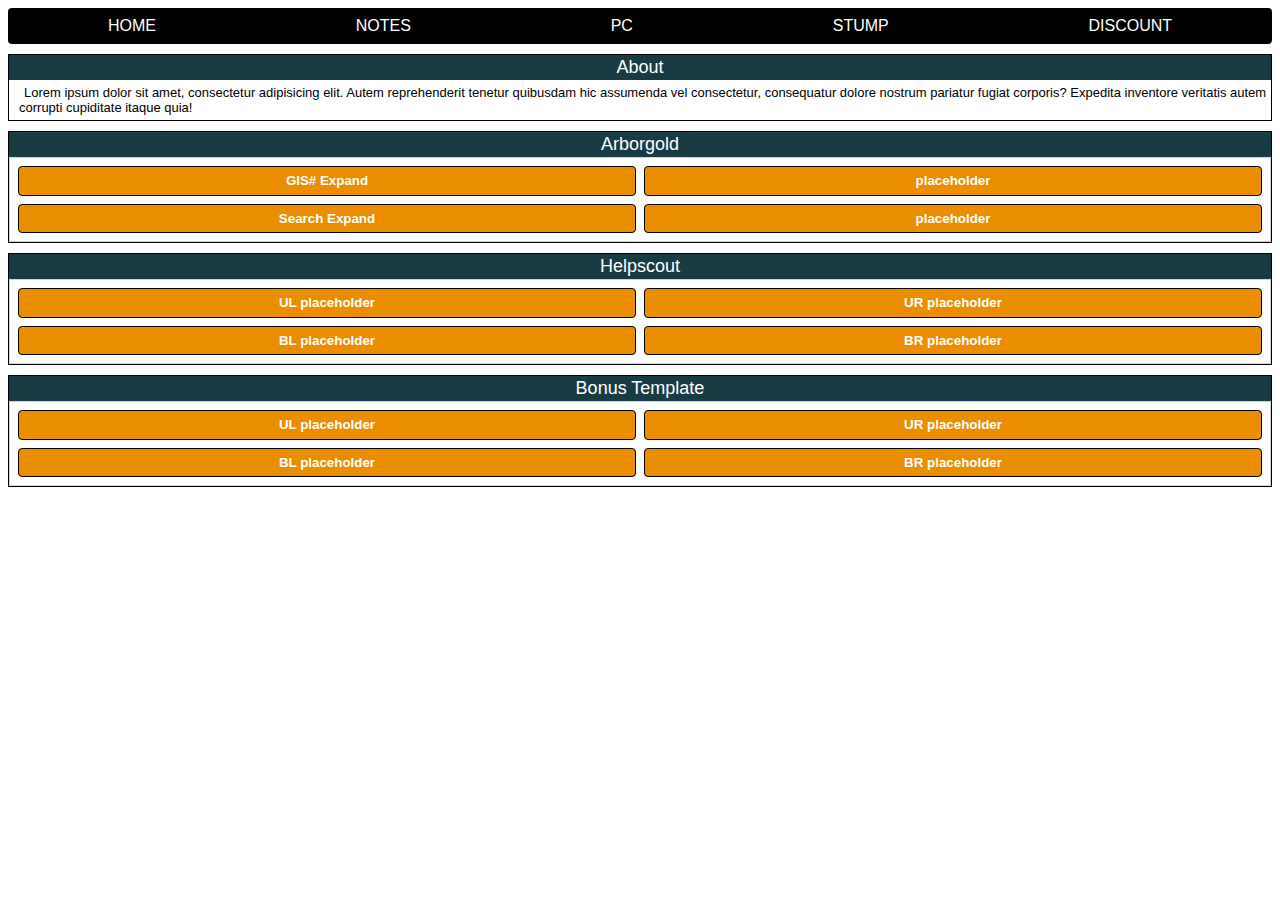
<file: pages/index.html>
<!DOCTYPE html>
<html>
<head>
    <!--Required Meta Tags-->
        <meta
            charset="UTF-8"
            name="viewport" 
            http-equiv=""
            content="width=device-width, initial-scale=1.0">
    <link rel="stylesheet" href="../css/sidePanel.css">
    <title>AG Helper</title>
    <script src="../scripts/headerManager.js"></script>
</head>
<body class="demo">
    <main class="home-wrapper">
        <special-header></special-header>
        
        <div class="box-wrapper" id="box1">
            <div class="section-header-wrapper">                
                <div class="section-header" id="span-box1">About</div>
            </div>
            <div id="about-text">Lorem ipsum dolor sit amet, consectetur adipisicing elit.
            Autem reprehenderit tenetur quibusdam hic assumenda vel consectetur,
            consequatur dolore nostrum pariatur fugiat corporis? Expedita inventore 
            veritatis autem corrupti cupiditate itaque quia!
            </div>
        </div>
        <div class="box-wrapper" id="box2">
            <div class="section-header-wrapper">                
                <div class="section-header" id="span-box2">Arborgold</div>            
            </div>
            <div class="home-button-wrapper">
                <button class="home-button" id="ag_gis__expander">GIS# Expand</button>
                <button class="home-button">placeholder</button>
                <button class="home-button" id="ag_search__expander">Search Expand</button>
                <button class="home-button">placeholder</button>
            </div>
        </div>
        <div class="box-wrapper" id="box3">
            <div class="section-header-wrapper">                
                <div class="section-header" id="span-box3">Helpscout</div>
            </div>
            <div class="home-button-wrapper">
                <button class="home-button">UL placeholder</button>
                <button class="home-button">UR placeholder</button>
                <button class="home-button">BL placeholder</button>
                <button class="home-button">BR placeholder</button>                
            </div>
        </div>
        <div class="box-wrapper" id="box4">
            <div class="section-header-wrapper">                
                <div class="section-header" id="span-box4">Bonus Template</div>
            </div>
            <div class="home-button-wrapper">
                <button class="home-button">UL placeholder</button>
                <button class="home-button">UR placeholder</button>
                <button class="home-button">BL placeholder</button>
                <button class="home-button">BR placeholder</button>
            </div>
        </div>
      
        <!-- <script src="../scripts/helpscout.js" type="text/javascript" ></script> -->
        <script src="../scripts/sidepanel.js"></script>
        <script src="../scripts/background.js"></script>
        <script src="../scripts/content.js"></script>

    </main>
</body>
</html>
</file>
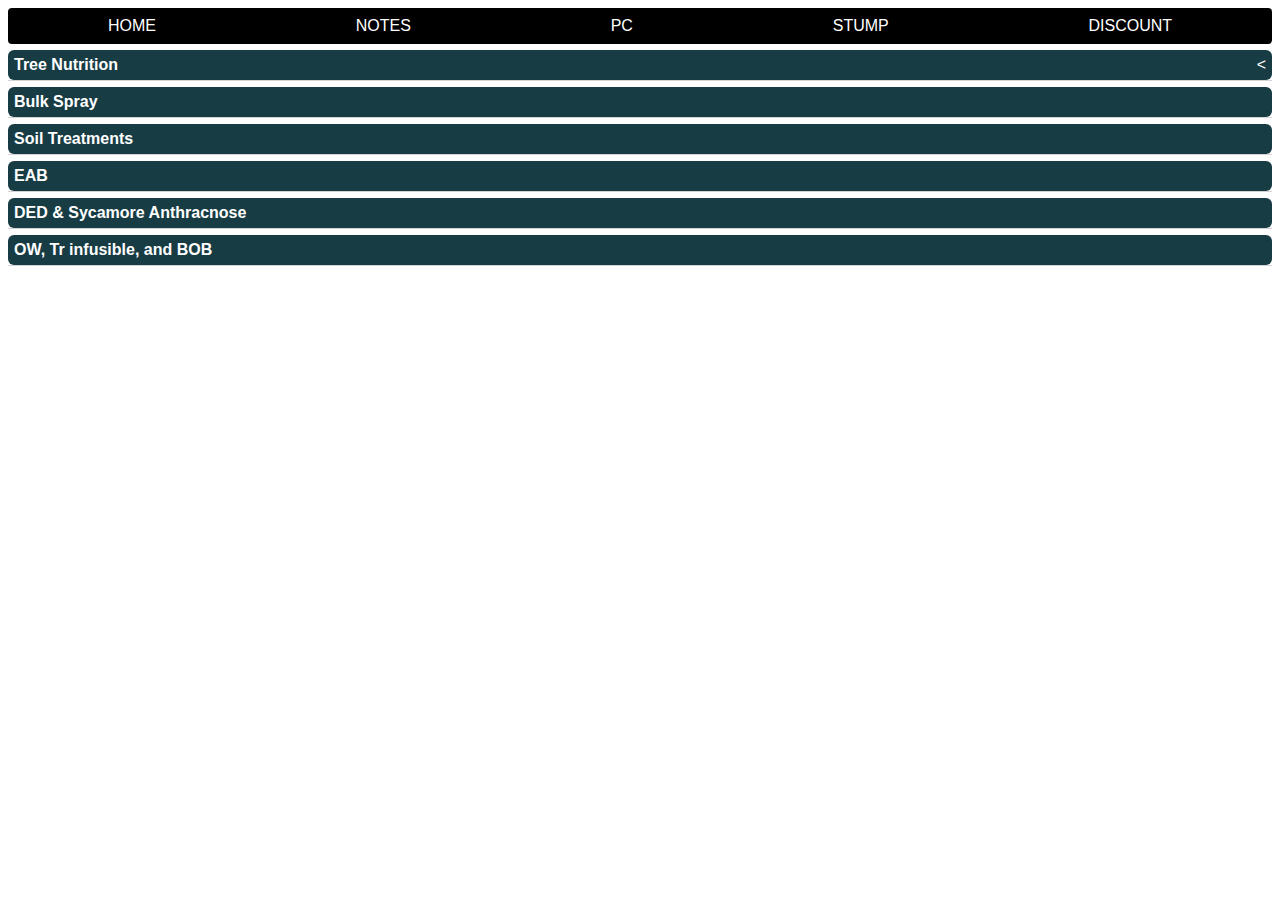
<file: pages/discount-table.html>
<html>

<head>
    <!--Required Meta Tags-->
    <meta charset="UTF-8">
    <meta name="viewport" content="width=device-width, initial-scale=1.0">
    <link rel="stylesheet" href="../css/sidePanel.css">
    <title>Discounts</title>
    <script src="../scripts/headerManager.js"></script>
</head>
    <body class="disc" id="disc">
        <special-header></special-header>
        <main>

            <!-- Tree Nutrition -->
            <div class="expandable">
                <div class="expandable__title-bar">
                    <span class="expandable__title">Tree Nutrition</span>
                    <span class="icon"><</span>
                </div>
                <div class="expandable__content-wrapper">
                    <div class="expandable__content">
                        <table>
                            <thead>
                                <tr>
                                    <th class="item">Area Range</th>
                                    <th style="text-align:left"></th>
                                    <th>Discount</th>
                                </tr>
                            </thead>
                            <tbody>
                                <tr>
                                    <td class="low">0ft<sup>2</sup></td>
                                    <td class="high">2,499ft<sup>2</sup></td>
                                    <td class="percent">0%</td>
                                </tr>
                                <tr>
                                    <td class="low">2,500ft<sup>2</sup></td>
                                    <td class="high">4,999ft<sup>2</sup></td>
                                    <td class="percent">15%</td>
                                </tr>
                                <tr>
                                    <td class="low">5,000ft<sup>2</sup></td>
                                    <td class="high">7,499ft<sup>2</sup></td>
                                    <td class="percent">20%</td>
                                </tr>
                                <tr>
                                    <td class="low">7,500ft<sup>2</sup></td>
                                    <td class="high">9,999ft<sup>2</sup></td>
                                    <td class="percent">25%</td>
                                </tr>
                                <tr>
                                    <td class="low">10,000ft<sup>2</sup></td>
                                    <td class="high">12,499ft<sup>2</sup></td>
                                    <td class="percent">30%</td>
                                </tr>
                                <tr>
                                    <td class="low">12,500ft<sup>2</sup></td>
                                    <td class="high">18,749ft<sup>2</sup></td>
                                    <td class="percent">35%</td>
                                </tr>
                                <tr>
                                    <td class="low">18,750ft<sup>2</sup> +</td>
                                    <td class="high"></td>
                                    <td class="percent">40%</td>
                                </tr>
                            </tbody>
                        </table>
                        <div class="subtitle">
                            <span>Site Minimums</span>
                        </div>                        
                        <table>
                            <thead>
                                <tr>
                                    <th class="percent">Mnt, Chlor</th>
                                    <th class="percent">$256.00</th>
                                </tr>
                            </thead>
                            <tbody>
                                <tr>
                                    <td class="percent">Chlor N, PrG,</td>
                                    <td class="percent">$313.00</td>
                                </tr>
                                <tr>
                                    <td class="percent">FeS, FeSMn</td>
                                    <td class="percent">$313.00</td>
                                </tr>
                                <tr>
                                    <td class="percent">Custom Mix</td>
                                    <td class="percent">$481.00</td>
                                </tr>
                            </tbody>
                        </table>
                    </div>
                </div>
            </div>

            <!-- Bulk Spray -->
            <div class="expandable">
                <div class="expandable__title-bar">
                    <span class="expandable__title">Bulk Spray</span>
                    <i class="bi bi-chevron-expand"></i>
                </div>
                <div class="expandable__content-wrapper">
                    <div class="expandable__content">
                        <table>
                            <thead>
                                <tr>
                                    <th>Pricing Code</th>
                                    <th>Site Min</th>
                                    <th>Low</th>
                                    <th>Med</th>
                                    <th>High</th>
                                </tr>
                            </thead>
                            <tbody>
                                <tr>
                                    <td>1 &amp; 2</td>
                                    <td>$180.00</td>
                                    <td>$16.00</td>
                                    <td>$20.00</td>
                                    <td>$22.00</td>
                                </tr>
                                <tr>
                                    <td>3</td>
                                    <td>$260.00</td>
                                    <td>$26.00</td>
                                    <td>$34.00</td>
                                    <td>$34.00</td>
                                </tr>
                                <tr>
                                    <td>4</td>
                                    <td>$300.00</td>
                                    <td>$30.00</td>
                                    <td>$39.00</td>
                                    <td>$39.00</td>
                                </tr>
                            </tbody>
                        </table>
                        <div class="table-notes">
                            <p><strong>Note: Default is Medium if not specified by the Arborist</strong></p>
                        </div>
                        
                    </div>
                </div>
            </div>

            <!-- Soil Treatments -->
            <div class="expandable">
                <div class="expandable__title-bar">
                    <span class="expandable__title">Soil Treatments</span>
                </div>
                <div class="expandable__content-wrapper">
                    <div class="expandable__content">
                        <table>
                            <thead>
                                <tr>
                                    <th class="item">DBH</th>
                                    <th style="text-align:left"></th>
                                    <th>Cambi</th>
                                    <th>Trnstct</th>
                                    <th>I/<strong style="color:red">X</strong>/L</th>
                                    <th>Xy(EAB)</th>
                                </tr>
                            </thead>
                            <tbody>
                                <tr>
                                    <td class="low">0.0</td>
                                    <td class="high">- 49.5</td>
                                    <td class="percent">0.0%</td>
                                    <td class="percent">0.0%</td>
                                    <td class="percent">0.0%</td>
                                    <td class="percent">0.0%</td>
                                </tr>
                                <tr>
                                    <td class="low">50.0</td>
                                    <td class="high">- 74.5</td>
                                    <td class="percent">5.0%</td>
                                    <td class="percent">10.0%</td>
                                    <td class="percent">10.0%</td>
                                    <td class="percent">10.0%</td>
                                </tr>
                                <tr>
                                    <td class="low">75.0</td>
                                    <td class="high">- 99.5</td>
                                    <td class="percent">10.0%</td>
                                    <td class="percent">15.0%</td>
                                    <td class="percent">17.0%</td>
                                    <td class="percent">17.0%</td>
                                </tr>
                                <tr>
                                    <td class="low">100.0</td>
                                    <td class="high">- 199.5</td>
                                    <td class="percent">20.0%</td>
                                    <td class="percent">17.5%</td>
                                    <td class="percent">20.0%</td>
                                    <td class="percent">20.0%</td>
                                </tr>
                                <tr>
                                    <td class="low">200.0</td>
                                    <td class="high">- 349.5</td>
                                    <td class="percent">25.0%</td>
                                    <td class="percent">22.5%</td>
                                    <td class="percent">25.0%</td>
                                    <td class="percent">25.0%</td>
                                </tr>
                                <tr>
                                    <td class="low">350.0</td>
                                    <td class="high">- 499.5</td>
                                    <td class="percent">30.0%</td>
                                    <td class="percent">22.5%</td>
                                    <td class="percent">25.0%</td>
                                    <td class="percent">25.0%</td>
                                </tr>
                                <tr>
                                    <td class="low">500.0</td>
                                    <td class="high">- 999.5</td>
                                    <td class="percent">30.0%</td>
                                    <td class="percent">22.5%</td>
                                    <td class="percent">40.0%</td>
                                    <td class="percent" style="color:rgb(18, 18, 255)"><strong>$3.95</strong></td>
                                </tr>
                                <tr>
                                    <td class="low">1000.0</td>
                                    <td class="high"></td>
                                    <td class="percent">30.0%</td>
                                    <td class="percent">22.5%</td>
                                    <td class="percent">50.0%</td>
                                    <td class="percent" style="color:rgb(18, 18, 255)"><strong>$3.70</strong></td>
                                </tr>
                                <tr>
                                    <th class="low">Min</th>
                                    <td class="high"></td>
                                    <td class="percent">$175.00</td>
                                    <td class="percent">$130.00</td>
                                    <td class="percent">$130.00</td>
                                    <td class="percent">$100.00</td>
                                </tr>
                            </tbody>
                        </table>
                        <div class="table-notes">
                            <p><strong style="color:red">Non-EAB Xytect</strong></p>
                            <p><strong style="color:rgb(18, 18, 255)">Price per DBH</strong></p>
                            <p><strong style="color:black">3ft POM 1</strong></p>
                        </div>
                        
                    </div>
                </div>
            </div>

            <!-- Eab -->
            <div class="expandable">
                <div class="expandable__title-bar">
                    <span class="expandable__title">EAB</span>
                </div>
                <div class="expandable__content-wrapper">
                    <div class="expandable__content">
                        <table>
                            <thead>
                                <tr>
                                    <th class="item">DBH</th>
                                    <th></th>
                                    <th>Variable</th>
                                    <th>5ml</th>
                                </tr>
                            </thead>
                            <tbody>
                                <tr>
                                    <td class="low">0.0''</td>
                                    <td class="high">- 99.5''</td>
                                    <td class="percent">0%</td>
                                    <td class="percent">0%</td>
                                </tr>
                                <tr>
                                    <td class="low">100.0''</td>
                                    <td class="high">- 299.5''</td>
                                    <td class="percent">4%</td>
                                    <td class="percent">1%</td>
                                </tr>
                                <tr>
                                    <td class="low">300.0''</td>
                                    <td class="high">- 499.5''</td>
                                    <td class="percent">7%</td>
                                    <td class="percent">9%</td>
                                </tr>
                                <tr>
                                    <td class="low">500.0''</td>
                                    <td class="high">- 699.5''</td>
                                    <td class="percent">11%</td>
                                    <td class="percent">14%</td>
                                </tr>
                                <tr>
                                    <td class="low">700.0''</td>
                                    <td class="high">- 999.6''</td>
                                    <td class="percent">15%</td>
                                    <td class="percent">17%</td>
                                </tr>
                                <tr>
                                    <td class="low">1000.0''</td>
                                    <td class="high">+</td>
                                    <td class="percent">17%</td>
                                    <td class="percent">20%</td>
                                </tr>
                            </tbody>
                        </table>
                    </div>
                </div>
            </div>

            <!-- DED & Sycamore Anthracnose -->
            <div class="expandable">
                <div class="expandable__title-bar">
                    <span class="expandable__title">DED & Sycamore Anthracnose</span>
                </div>
                <div class="expandable__content-wrapper">
                    <div class="expandable__content">
                        <table>
                            <thead>
                                <tr>
                                    <th class="item">DBH</th>
                                    <th style="text-align:left"></th>
                                    <th>Arbotect</th>
                                    <th>Alamo</th>
                                </tr>
                            </thead>
                            <tbody>
                                <tr>
                                    <td class="low">0.0''</td>
                                    <td class="high">- 34.5"</td>
                                    <td class="percent">0%</td>
                                    <td class="percent">0%</td>
                                </tr>
                                <tr>
                                    <td class="low">35.0''</td>
                                    <td class="high">- 69.5"</td>
                                    <td class="percent">8%</td>
                                    <td class="percent">0%</td>
                                </tr>
                                <tr>
                                    <td class="low">70.0''</td>
                                    <td class="high">- 104.5"</td>
                                    <td class="percent">10%</td>
                                    <td class="percent">0%</td>
                                </tr>
                                <tr>
                                    <td class="low">105.0''</td>
                                    <td class="high">- 139.5"</td>
                                    <td class="percent">12%</td>
                                    <td class="percent">0%</td>
                                </tr>
                                <tr>
                                    <td class="low">140.0''</td>
                                    <td class="high">- 199.5"</td>
                                    <td class="percent">16%</td>
                                    <td class="percent">0%</td>
                                </tr>
                                <tr>
                                    <td class="low">200.0''</td>
                                    <td class="high">+</td>
                                    <td class="percent">$19.30/dbh</td>
                                    <td class="percent">$15.00/dbh</td>
                                </tr>
                            </tbody>
                        </table>
                    </div>
                </div>
            </div>

            <!-- OW, TR Infusible, and BOB -->
            <div class="expandable">
                <div class="expandable__title-bar">
                    <span class="expandable__title">OW, Tr infusible, and BOB</span>
                </div>
                <div class="expandable__content-wrapper">
                    <div class="expandable__content">
                        <table>
                            <thead>
                                <tr>
                                    <th class="item">DBH</th>
                                    <th></th>
                                    <th>All</th>
                                </tr>
                            </thead>
                            <tbody>
                                <tr>
                                    <td class="low">0.0''</td>
                                    <td class="high">- 19.0''</td>
                                    <td class="percent">0%</td>
                                </tr>
                                <tr>
                                    <td class="low">20.0''</td>
                                    <td class="high">- 39.0''</td>
                                    <td class="percent">10%</td>
                                </tr>
                                <tr>
                                    <td class="low">40.0''</td>
                                    <td class="high">- 79.0''</td>
                                    <td class="percent">20%</td>
                                </tr>
                                <tr>
                                    <td class="low">80.0''</td>
                                    <td class="high">- 119.0''</td>
                                    <td class="percent">25%</td>
                                </tr>
                                <tr>
                                    <td class="low">120.0''</td>
                                    <td class="high">+</td>
                                    <td class="percent">30%</td>
                                </tr>
                                <tr>
                                    <th class="low">Site Min</th>
                                    <td></td>
                                    <td>$285</td>
                                </tr>
                            </tbody>
                        </table>
                    </div>
                </div>
            </div>

        </main>
        
    <script src="../scripts/sidepanel.js"></script>
    <script src="../scripts/background.js"></script>
    <script src="../scripts/content.js"></script>
    
    
    </body>
</html>
</file>
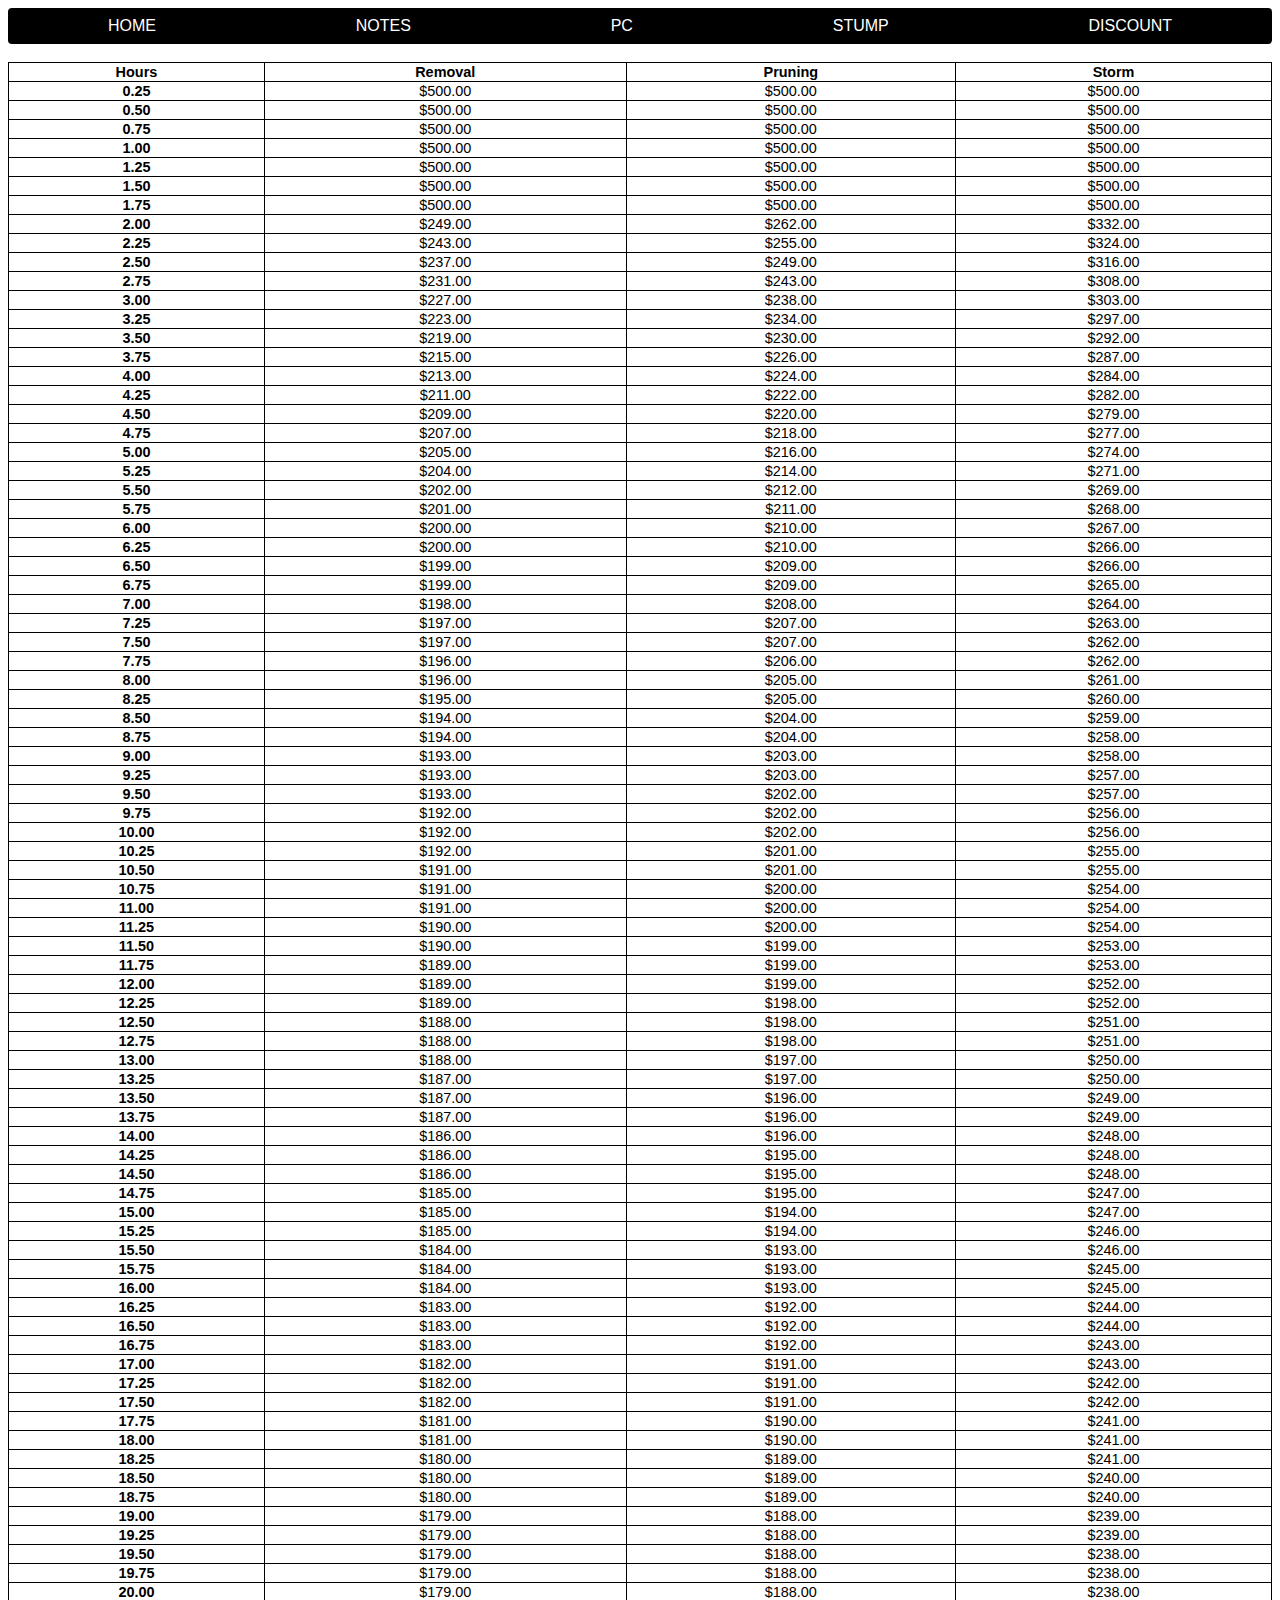
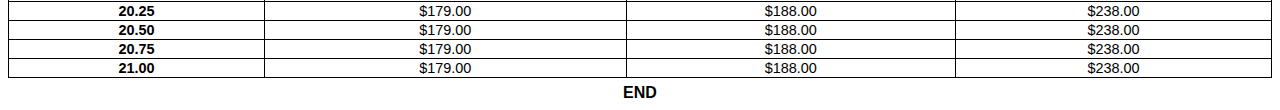
<file: pages/pc-pricing.html>
<!DOCTYPE html>
<html>
<head>
    <!--Required Meta Tags-->
    <meta charset="UTF-8">
    <meta name="viewport" content="width=device-width, initial-scale=1.0">
    <link rel="stylesheet" href="../css/sidePanel.css">
    <title>Template</title>
    <script src="../scripts/headerManager.js"></script>
</head>
<body>
    <main>
        <special-header></special-header>
        <br>
        <table class="pc-table">
            <thead>
                <tr class="pc-firstrow">
                    <th>Hours</th>
                    <th> Removal </th>
                    <th> Pruning </th>
                    <th> Storm </th>
                </tr>
            </thead>
            <tbody>
                <tr>
                    <td class="index-row">0.25</td>
                    <td>$500.00</td>
                    <td>$500.00</td>
                    <td>$500.00</td>
                </tr>
                <tr>
                    <td class="index-row">0.50</td>
                    <td>$500.00</td>
                    <td>$500.00</td>
                    <td>$500.00</td>
                </tr>
                <tr>
                    <td class="index-row">0.75</td>
                    <td>$500.00</td>
                    <td>$500.00</td>
                    <td>$500.00</td>
                </tr>
                <tr>
                    <td class="index-row">1.00</td>
                    <td>$500.00</td>
                    <td>$500.00</td>
                    <td>$500.00</td>
                </tr>
                <tr>
                    <td class="index-row">1.25</td>
                    <td>$500.00</td>
                    <td>$500.00</td>
                    <td>$500.00</td>
                </tr>
                <tr>
                    <td class="index-row">1.50</td>
                    <td>$500.00</td>
                    <td>$500.00</td>
                    <td>$500.00</td>
                </tr>
                <tr>
                    <td class="index-row">1.75</td>
                    <td>$500.00</td>
                    <td>$500.00</td>
                    <td>$500.00</td>
                </tr>
                <tr>
                    <td class="index-row">2.00</td>
                    <td>$249.00</td>
                    <td>$262.00</td>
                    <td>$332.00</td>
                </tr>
                <tr>
                    <td class="index-row">2.25</td>
                    <td>$243.00</td>
                    <td>$255.00</td>
                    <td>$324.00</td>
                </tr>
                <tr>
                    <td class="index-row">2.50</td>
                    <td>$237.00</td>
                    <td>$249.00</td>
                    <td>$316.00</td>
                </tr>
                <tr>
                    <td class="index-row">2.75</td>
                    <td>$231.00</td>
                    <td>$243.00</td>
                    <td>$308.00</td>
                </tr>
                <tr>
                    <td class="index-row">3.00</td>
                    <td>$227.00</td>
                    <td>$238.00</td>
                    <td>$303.00</td>
                </tr>
                <tr>
                    <td class="index-row">3.25</td>
                    <td>$223.00</td>
                    <td>$234.00</td>
                    <td>$297.00</td>
                </tr>
                <tr>
                    <td class="index-row">3.50</td>
                    <td>$219.00</td>
                    <td>$230.00</td>
                    <td>$292.00</td>
                </tr>
                <tr>
                    <td class="index-row">3.75</td>
                    <td>$215.00</td>
                    <td>$226.00</td>
                    <td>$287.00</td>
                </tr>
                <tr>
                    <td class="index-row">4.00</td>
                    <td>$213.00</td>
                    <td>$224.00</td>
                    <td>$284.00</td>
                </tr>
                <tr>
                    <td class="index-row">4.25</td>
                    <td>$211.00</td>
                    <td>$222.00</td>
                    <td>$282.00</td>
                </tr>
                <tr>
                    <td class="index-row">4.50</td>
                    <td>$209.00</td>
                    <td>$220.00</td>
                    <td>$279.00</td>
                </tr>
                <tr>
                    <td class="index-row">4.75</td>
                    <td>$207.00</td>
                    <td>$218.00</td>
                    <td>$277.00</td>
                </tr>
                <tr>
                    <td class="index-row">5.00</td>
                    <td>$205.00</td>
                    <td>$216.00</td>
                    <td>$274.00</td>
                </tr>
                <tr>
                    <td class="index-row">5.25</td>
                    <td>$204.00</td>
                    <td>$214.00</td>
                    <td>$271.00</td>
                </tr>
                <tr>
                    <td class="index-row">5.50</td>
                    <td>$202.00</td>
                    <td>$212.00</td>
                    <td>$269.00</td>
                </tr>
                <tr>
                    <td class="index-row">5.75</td>
                    <td>$201.00</td>
                    <td>$211.00</td>
                    <td>$268.00</td>
                </tr>
                <tr>
                    <td class="index-row">6.00</td>
                    <td>$200.00</td>
                    <td>$210.00</td>
                    <td>$267.00</td>
                </tr>
                <tr>
                    <td class="index-row">6.25</td>
                    <td>$200.00</td>
                    <td>$210.00</td>
                    <td>$266.00</td>
                </tr>
                <tr>
                    <td class="index-row">6.50</td>
                    <td>$199.00</td>
                    <td>$209.00</td>
                    <td>$266.00</td>
                </tr>
                <tr>
                    <td class="index-row">6.75</td>
                    <td>$199.00</td>
                    <td>$209.00</td>
                    <td>$265.00</td>
                </tr>
                <tr>
                    <td class="index-row">7.00</td>
                    <td>$198.00</td>
                    <td>$208.00</td>
                    <td>$264.00</td>
                </tr>
                <tr>
                    <td class="index-row">7.25</td>
                    <td>$197.00</td>
                    <td>$207.00</td>
                    <td>$263.00</td>
                </tr>
                <tr>
                    <td class="index-row">7.50</td>
                    <td>$197.00</td>
                    <td>$207.00</td>
                    <td>$262.00</td>
                </tr>
                <tr>
                    <td class="index-row">7.75</td>
                    <td>$196.00</td>
                    <td>$206.00</td>
                    <td>$262.00</td>
                </tr>
                <tr>
                    <td class="index-row">8.00</td>
                    <td>$196.00</td>
                    <td>$205.00</td>
                    <td>$261.00</td>
                </tr>
                <tr>
                    <td class="index-row">8.25</td>
                    <td>$195.00</td>
                    <td>$205.00</td>
                    <td>$260.00</td>
                </tr>
                <tr>
                    <td class="index-row">8.50</td>
                    <td>$194.00</td>
                    <td>$204.00</td>
                    <td>$259.00</td>
                </tr>
                <tr>
                    <td class="index-row">8.75</td>
                    <td>$194.00</td>
                    <td>$204.00</td>
                    <td>$258.00</td>
                </tr>
                <tr>
                    <td class="index-row">9.00</td>
                    <td>$193.00</td>
                    <td>$203.00</td>
                    <td>$258.00</td>
                </tr>
                <tr>
                    <td class="index-row">9.25</td>
                    <td>$193.00</td>
                    <td>$203.00</td>
                    <td>$257.00</td>
                </tr>
                <tr>
                    <td class="index-row">9.50</td>
                    <td>$193.00</td>
                    <td>$202.00</td>
                    <td>$257.00</td>
                </tr>
                <tr>
                    <td class="index-row">9.75</td>
                    <td>$192.00</td>
                    <td>$202.00</td>
                    <td>$256.00</td>
                </tr>
                <tr>
                    <td class="index-row">10.00</td>
                    <td>$192.00</td>
                    <td>$202.00</td>
                    <td>$256.00</td>
                </tr>
                <tr>
                    <td class="index-row">10.25</td>
                    <td>$192.00</td>
                    <td>$201.00</td>
                    <td>$255.00</td>
                </tr>
                <tr>
                    <td class="index-row">10.50</td>
                    <td>$191.00</td>
                    <td>$201.00</td>
                    <td>$255.00</td>
                </tr>
                <tr>
                    <td class="index-row">10.75</td>
                    <td>$191.00</td>
                    <td>$200.00</td>
                    <td>$254.00</td>
                </tr>
                <tr>
                    <td class="index-row">11.00</td>
                    <td>$191.00</td>
                    <td>$200.00</td>
                    <td>$254.00</td>
                </tr>
                <tr>
                    <td class="index-row">11.25</td>
                    <td>$190.00</td>
                    <td>$200.00</td>
                    <td>$254.00</td>
                </tr>
                <tr>
                    <td class="index-row">11.50</td>
                    <td>$190.00</td>
                    <td>$199.00</td>
                    <td>$253.00</td>
                </tr>
                <tr>
                    <td class="index-row">11.75</td>
                    <td>$189.00</td>
                    <td>$199.00</td>
                    <td>$253.00</td>
                </tr>
                <tr>
                    <td class="index-row">12.00</td>
                    <td>$189.00</td>
                    <td>$199.00</td>
                    <td>$252.00</td>
                </tr>
                <tr>
                    <td class="index-row">12.25</td>
                    <td>$189.00</td>
                    <td>$198.00</td>
                    <td>$252.00</td>
                </tr>
                <tr>
                    <td class="index-row">12.50</td>
                    <td>$188.00</td>
                    <td>$198.00</td>
                    <td>$251.00</td>
                </tr>
                <tr>
                    <td class="index-row">12.75</td>
                    <td>$188.00</td>
                    <td>$198.00</td>
                    <td>$251.00</td>
                </tr>
                <tr>
                    <td class="index-row">13.00</td>
                    <td>$188.00</td>
                    <td>$197.00</td>
                    <td>$250.00</td>
                </tr>
                <tr>
                    <td class="index-row">13.25</td>
                    <td>$187.00</td>
                    <td>$197.00</td>
                    <td>$250.00</td>
                </tr>
                <tr>
                    <td class="index-row">13.50</td>
                    <td>$187.00</td>
                    <td>$196.00</td>
                    <td>$249.00</td>
                </tr>
                <tr>
                    <td class="index-row">13.75</td>
                    <td>$187.00</td>
                    <td>$196.00</td>
                    <td>$249.00</td>
                </tr>
                <tr>
                    <td class="index-row">14.00</td>
                    <td>$186.00</td>
                    <td>$196.00</td>
                    <td>$248.00</td>
                </tr>
                <tr>
                    <td class="index-row">14.25</td>
                    <td>$186.00</td>
                    <td>$195.00</td>
                    <td>$248.00</td>
                </tr>
                <tr>
                    <td class="index-row">14.50</td>
                    <td>$186.00</td>
                    <td>$195.00</td>
                    <td>$248.00</td>
                </tr>
                <tr>
                    <td class="index-row">14.75</td>
                    <td>$185.00</td>
                    <td>$195.00</td>
                    <td>$247.00</td>
                </tr>
                <tr>
                    <td class="index-row">15.00</td>
                    <td>$185.00</td>
                    <td>$194.00</td>
                    <td>$247.00</td>
                </tr>
                <tr>
                    <td class="index-row">15.25</td>
                    <td>$185.00</td>
                    <td>$194.00</td>
                    <td>$246.00</td>
                </tr>
                <tr>
                    <td class="index-row">15.50</td>
                    <td>$184.00</td>
                    <td>$193.00</td>
                    <td>$246.00</td>
                </tr>
                <tr>
                    <td class="index-row">15.75</td>
                    <td>$184.00</td>
                    <td>$193.00</td>
                    <td>$245.00</td>
                </tr>
                <tr>
                    <td class="index-row">16.00</td>
                    <td>$184.00</td>
                    <td>$193.00</td>
                    <td>$245.00</td>
                </tr>
                <tr>
                    <td class="index-row">16.25</td>
                    <td>$183.00</td>
                    <td>$192.00</td>
                    <td>$244.00</td>
                </tr>
                <tr>
                    <td class="index-row">16.50</td>
                    <td>$183.00</td>
                    <td>$192.00</td>
                    <td>$244.00</td>
                </tr>
                <tr>
                    <td class="index-row">16.75</td>
                    <td>$183.00</td>
                    <td>$192.00</td>
                    <td>$243.00</td>
                </tr>
                <tr>
                    <td class="index-row">17.00</td>
                    <td>$182.00</td>
                    <td>$191.00</td>
                    <td>$243.00</td>
                </tr>
                <tr>
                    <td class="index-row">17.25</td>
                    <td>$182.00</td>
                    <td>$191.00</td>
                    <td>$242.00</td>
                </tr>
                <tr>
                    <td class="index-row">17.50</td>
                    <td>$182.00</td>
                    <td>$191.00</td>
                    <td>$242.00</td>
                </tr>
                <tr>
                    <td class="index-row">17.75</td>
                    <td>$181.00</td>
                    <td>$190.00</td>
                    <td>$241.00</td>
                </tr>
                <tr>
                    <td class="index-row">18.00</td>
                    <td>$181.00</td>
                    <td>$190.00</td>
                    <td>$241.00</td>
                </tr>
                <tr>
                    <td class="index-row">18.25</td>
                    <td>$180.00</td>
                    <td>$189.00</td>
                    <td>$241.00</td>
                </tr>
                <tr>
                    <td class="index-row">18.50</td>
                    <td>$180.00</td>
                    <td>$189.00</td>
                    <td>$240.00</td>
                </tr>
                <tr>
                    <td class="index-row">18.75</td>
                    <td>$180.00</td>
                    <td>$189.00</td>
                    <td>$240.00</td>
                </tr>
                <tr>
                    <td class="index-row">19.00</td>
                    <td>$179.00</td>
                    <td>$188.00</td>
                    <td>$239.00</td>
                </tr>
                <tr>
                    <td class="index-row">19.25</td>
                    <td>$179.00</td>
                    <td>$188.00</td>
                    <td>$239.00</td>
                </tr>
                <tr>
                    <td class="index-row">19.50</td>
                    <td>$179.00</td>
                    <td>$188.00</td>
                    <td>$238.00</td>
                </tr>
                <tr>
                    <td class="index-row">19.75</td>
                    <td>$179.00</td>
                    <td>$188.00</td>
                    <td>$238.00</td>
                </tr>
                <tr>
                    <td class="index-row">20.00</td>
                    <td>$179.00</td>
                    <td>$188.00</td>
                    <td>$238.00</td>
                </tr>
                <tr>
                    <td class="index-row">20.25</td>
                    <td>$179.00</td>
                    <td>$188.00</td>
                    <td>$238.00</td>
                </tr>
                <tr>
                    <td class="index-row">20.50</td>
                    <td>$179.00</td>
                    <td>$188.00</td>
                    <td>$238.00</td>
                </tr>
                <tr>
                    <td class="index-row">20.75</td>
                    <td>$179.00</td>
                    <td>$188.00</td>
                    <td>$238.00</td>
                </tr>
                <tr>
                    <td class="index-row">21.00</td>
                    <td>$179.00</td>
                    <td>$188.00</td>
                    <td>$238.00</td>
                </tr>
            </tbody>
        </table>
        <span class="subtitle">END</span>
    </main>
    
    <script src="../scripts/sidepanel.js"></script>
    <script src="../scripts/background.js"></script>
    <script src="../scripts/content.js"></script>
</body>
</html>
</file>
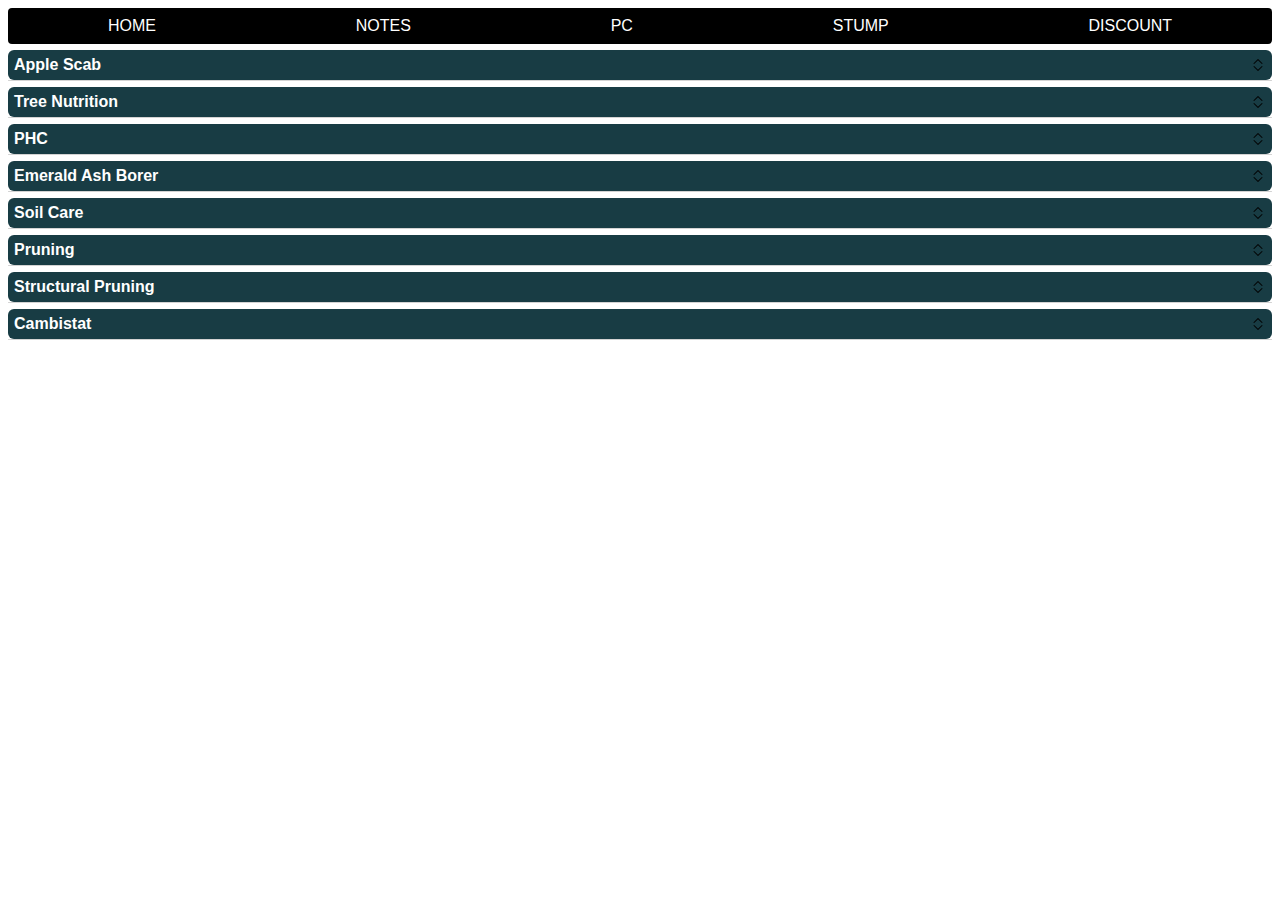
<file: pages/proposal-notes.html>
<!doctype html>
<html>

<head>
	<meta charset="UTF-8">
	<meta name="viewport" content="width=device-width, initial-scale=1.0">
	<link rel="stylesheet" href="../css/sidePanel.css">	
	<title>Proposal Notes</title>
	<script src="../scripts/headerManager.js"></script>
</head>
	<body id="disc">
		<special-header id="myHeader"></special-header>		
		<main>
			<!-- Apple Scab -->
			<div class="expandable">
				<div class="expandable__title-bar">
					<span class="expandable__title">Apple Scab</span>
					<chev-expand id="chev-expand" class="chev-expander"></chev-expand>
				</div>
				<div class="expandable__content-wrapper">
					<div class="expandable__content">
						<div class="summary_item">
							<p class="note-body">
								<b>Apple Scab</b>
								<br>
								The following recommendation is for the treatment control and management of the fungal disease apple scab in the
								spring,
								during the development of the new leaf tissue. This is one of the most common diseases that impact our beautiful
								spring
								flowering trees. Timing is critical in the control of the spores, and we have a team that tracks the precise
								timing of
								application. Untreated trees typically will show signs of the spores in the leaf tissue early in the summer
								months with
								browning leaves beginning to fall from the trees creating a panic that the trees are dying as they tend to
								defoliate up
								to 65-70% of the canopy in the middle of the summer. This creates stress for the tree and if the cycle repeats
								yearly,
								it can jeopardize the tree&#8217s future health.
								To learn more about apple scab, please click the links below!
								<br>
								<a href="https://www.rainbowtreecare.com/fact-sheets/Apple-Scab-Fact-Sheet.pdf">Apple Scab</a> -
								<a href="https://youtu.be/FCYdy3ws9BA">Apple Scab Video</a>
							</p>
						</div>
					</div>
				</div>
			</div>			

			<!-- Tree Nutrition -->
			<div class="expandable">
				<div class="expandable__title-bar">
					<span class="expandable__title">Tree Nutrition</span>
					<chev-expand id="chev-expand" class="chev-expander"></chev-expand>
				</div>
				<div class="expandable__content-wrapper">
					<div class="expandable__content">
						<div class="summary_item">
							<p class="note-body">
								<b>Tree Nutrition</b>
								<br>
								The following recommendations are for prescribed tree nutrition. This nutritional program is designed to
								provide complete essential elements to the tree and long-term benefits to soil health with the addition of
								biochar
								and humates. Our product provides ongoing nutritional needs for two years after application.
								<br>
								The delivery of this service is injected into the soil at the depth of 6-8 inches below grade in the area where
								the tree roots are most active in supporting the health and vigor of the tree. We deliver this in a complete
								grid pattern
								under the entire canopy of the tree 18-24 inches on center to maximize the root&apos;s ability to absorb and use
								for
								resources.
								<br>
								To learn more about tree nutrition, biochar and the most common consequence of poor tree nutrition in the
								Twin Cities, please click the links below!
								<br>
								<a href="https://www.rainbowtreecare.com/fact-sheets/Tree-Nutrition-Fact-Sheet.pdf">Tree Nutrition</a> -
								<a href="https://www.rainbowtreecare.com/fact-sheets/Chlorosis-Fact-Sheet.pdf">Chlorosis</a> -
								<a href="https://www.rainbowtreecare.com/fact-sheets/Biochar-Fact-Sheet.pdf">Biochar</a>
							</p>
						</div>
					</div>
				</div>
			</div>
			
			<!-- PHC -->
			<div class="expandable">
				<div class="expandable__title-bar">
					<span class="expandable__title">PHC</span>
					<chev-expand id="chev-expand" class="chev-expander"></chev-expand>
				</div>
				<div class="expandable__content-wrapper">
					<div class="expandable__content">
						<div class="summary_item">
							<p class="note-body">
								<b>Plant Health Care</b>
								<br>
								The following recommendations are for plant health care services as listed above. In many cases, these
								recommendations are for the long-term protection and care of the health and vigor of our urban trees which are
								based on best
								management practices. When it comes to the management of insects and diseases that compromise the health of the
								trees,
								it is critical to not only maintain their health and wellness but to also prescribe the proper treatment
								measures
								as urban trees tend to have increased stress factors.
								<br>
								As stewards of the urban forest and our environment we will always put our best foot forward in our approach
								to managing the health of these trees by utilizing protocols that provide predictable results with the least
								harm to
								non-target organisms. We accomplish this through soil-injected treatments while reducing spray treatments as
								much as
								possible. There are some cases that require foliar treatments that are specifically targeted to manage certain
								pests.
								Our objective is to protect and preserve our urban forest and the long-term health of the canopies that provide
								so much value, in so many ways.
								<br>
								To learn more about our approach to plant health care, please click the links below!
								<br>
								<a href="https://www.rainbowtreecare.com/fact-sheets/Plant-Health-Care-A-Professional-Approach-Fact-Sheet.pdf">
									Our Professional Approach to Plant Health Care</a>
							</p>
						</div>
					</div>
				</div>
			</div>
			
			<!-- EAB -->
			<div class="expandable">
				<div class="expandable__title-bar">
					<span class="expandable__title">Emerald Ash Borer</span>
					<chev-expand id="chev-expand" class="chev-expander"></chev-expand>
				</div>
				<div class="expandable__content-wrapper">
					<div class="expandable__content">
						<div class="summary_item">
							<p class="note-body">
								<b>EAB</b>
								<br>
								The following recommendations are for the treatment protection of the valuable ash trees on your property.
								These treatments are directly injected into the base of the trees and provide a highly effective control against
								the invasive borer for up to two seasons.
								<br>
								To learn more about emerald ash borer, please click the links below!
								<br>
								<a href="https://www.rainbowtreecare.com/fact-sheets/Emerald-Ash-Borer-Fact-Sheet.pdf">Emerald Ash Borer</a> -
								<a href="https://youtu.be/O-gxORJgrGQ">How Rainbow Treats EAB Video</a> -
								<a href="https://youtu.be/G6taFhThIks">Benefits of Mature Ash Trees Video</a>
							</p>
						</div>
					</div>
				</div>
			</div>			

			<!-- Soil Care -->
			<div class="expandable">
				<div class="expandable__title-bar">
					<span class="expandable__title">Soil Care</span>
					<chev-expand id="chev-expand" class="chev-expander"></chev-expand>
				</div>
				<div class="expandable__content-wrapper">
					<div class="expandable__content">
						<div class="summary_item">
							<p class="note-body">
								<b>Soil Care</b>
								<br>
								The following recommendations are for soil care and root health management in our urban soils. These
								services are the best practices that one can implement for the long-term sustainability of our urban trees. As
								we look at
								soils after development, they are typically less than ideal for successful growth of healthy trees.
								<br>
								In the commercial landscape a high percentage of planted tree&apos;s root collar or &quot;heart&quot; is below
								the soil
								line (grade). This can lead to stem girdling roots which are roots that grow around the base of the tree(s)
								causing
								compression on the vessels of the tree resulting in poor distribution of both water and nutrients throughout the
								tree.
								<br>
								Root Enhancement System (RES) is performed with a specialized tool called an air spade designed to
								de-compact tough soils and expose roots that need surgery. A way to look at this service is the analogy of
								&quot;open heart
								surgery&quot; to trees. We remove roots that are compromising the tree&apos;s future and mimic the natural
								forest floor by adding in rich
								organic matter, bio char and a top layer of mulch.
								<br>
								Root Collar Excavation (RCE) could be best described as the old variety of &quot;exploratory heart
								surgery.&quot; We
								visually can see the issue however we do not fully understand the extent of the concern until we can expose the
								root
								flare of the tree and begin the process.
								<br>
								To learn more about our soil care services and some of the challenges of urban trees, please click the links
								below!
								<br>
								<a href="https://www.youtube.com/watch?v=T802qN3GZIY&list=PLoKv-EjT5SA79YAWK4qXFj2GslSZxAShV">Root Enhancement
									System Video</a> -
								<a href="https://www.rainbowtreecare.com/fact-sheets/Root-Enhancement-System-Fact-Sheet.pdf">Root Enhancement
									System</a> -
								<a href="https://www.rainbowtreecare.com/fact-sheets/Girdling-Roots-Fact-Sheet.pdf">Girdling Roots</a> -
								<a href="https://www.rainbowtreecare.com/fact-sheets/Biochar-Fact-Sheet.pdf">Biochar</a> -
								<a href="https://www.rainbowtreecare.com/fact-sheets/Mulching-Benefits-Fact-Sheet.pdf">Mulching</a> -
								<a href="https://www.rainbowtreecare.com/fact-sheets/Prescription-Organic-Matter-Fact-Sheet.pdf">Prescription
									Organic Matter</a>
							</p>
							
							<p class="note-body">
								<b>RES Standard</b>
								<br>
								Root Enhancement System to Enhance Soil and Recover Root Growth: Remove Sod, Remove Girdling Roots to Industry
								Guidelines, Loosen Soil With Air Spade,3 Foot Radius, Incorporate POM 1 (promoting growth for newer trees) Into Soil,
								Incorporate BioChar into the Soil. Top-Dress With Hardwood Mulch, Water Area.
							</p>
						</div>
					</div>
				</div>
			</div>			

			<!-- Pruning -->
			<div class="expandable">
				<div class="expandable__title-bar">
					<span class="expandable__title">Pruning</span>
					<chev-expand id="chev-expand" class="chev-expander"></chev-expand>
				</div>
				<div class="expandable__content-wrapper">
					<div class="expandable__content">
						<div class="summary_item">
							<p class="note-body">
								<b>Pruning</b>
								<br>
								The following recommendations are for priority pruning services as noted based on my recent site assessment
								of the property&apos;s trees. As Certified Arborists, our crews cut the right branches in the right places,
								using the
								right technique and equipment, which means you never have to worry about the dangers of incorrect pruning.
								<br>
								To learn more about professional tree pruning and what you can expect from Rainbow Tree Care&apos;s pruning
								service, please click the link below!
								<br>
								<a href="https://www.rainbowtreecare.com/fact-sheets/Professional-Tree-Pruning-Fact-Sheet.pdf">Professional
									Pruning</a> -
								<a href="https://www.rainbowtreecare.com/fact-sheets/Harmful-Pruning-Practices-Fact-Sheet.pdf">Harmful Pruning
									Practices</a>
							</p>
						</div>
					</div>
				</div>
			</div>			

			<!-- Structural Pruning -->
			<div class="expandable">
				<div class="expandable__title-bar">
					<span class="expandable__title">Structural Pruning</span>
					<chev-expand id="chev-expand" class="chev-expander"></chev-expand>
				</div>
				<div class="expandable__content-wrapper">
					<div class="expandable__content">
						<div class="summary_item">
							<p class="note-body">
								<b>Structural Pruning</b>
								<br>
								The following recommendations are for structural pruning. In landscape settings, trees often develop
								multiple trunks (called leaders) in response to abundant light. The growth of multiple trunks or leaders can
								shorten the
								life span of landscape trees due to weak structure and limb breakage.
								<br>
								To learn more about structural pruning, please click the link below!
								<br>
								<a href="https://www.rainbowtreecare.com/fact-sheets/Subordination-Pruning-Fact-Sheet.pdf">Structural
									Pruning</a>
							</p>
						</div>
					</div>
				</div>
			</div>			

			<!-- Cambistat -->
			<div class="expandable">
				<div class="expandable__title-bar">
					<span class="expandable__title">Cambistat</span>
					<chev-expand id="chev-expand" class="chev-expander"></chev-expand>
				</div>
				<div class="expandable__content-wrapper">
					<div class="expandable__content">
						<div class="summary_item">
							<p class="note-body">
								<b>Cambistat</b>
								<br>
								Cambistat is a soil applied growth regulator that is absorbed through the roots. Cambistat gently slows the
								growth of trees, allowing the tree to redirect some of its energy from canopy growth to defense chemicals,
								fibrous
								root production, and other uses. The resulting reallocation of energy makes your tree healthier and more
								durable.
								<br>
								To learn more about Cambistat, please click the links below!
								<br>
								<a href="https://www.rainbowtreecare.com/fact-sheets/Tree-Growth-Health-Fact-Sheet.pdf">Cambistat</a> -
								<a href="https://youtu.be/eSL9Fjt1-Hw">Cambistat Video</a>
							</p>
						</div>
					</div>
				</div>
			</div>

		</main>
	<script src="../scripts/sidepanel.js"></script>
	<script src="../scripts/background.js"></script>
	<script src="../scripts/content.js"></script>
	
	</body>
</html>
</file>
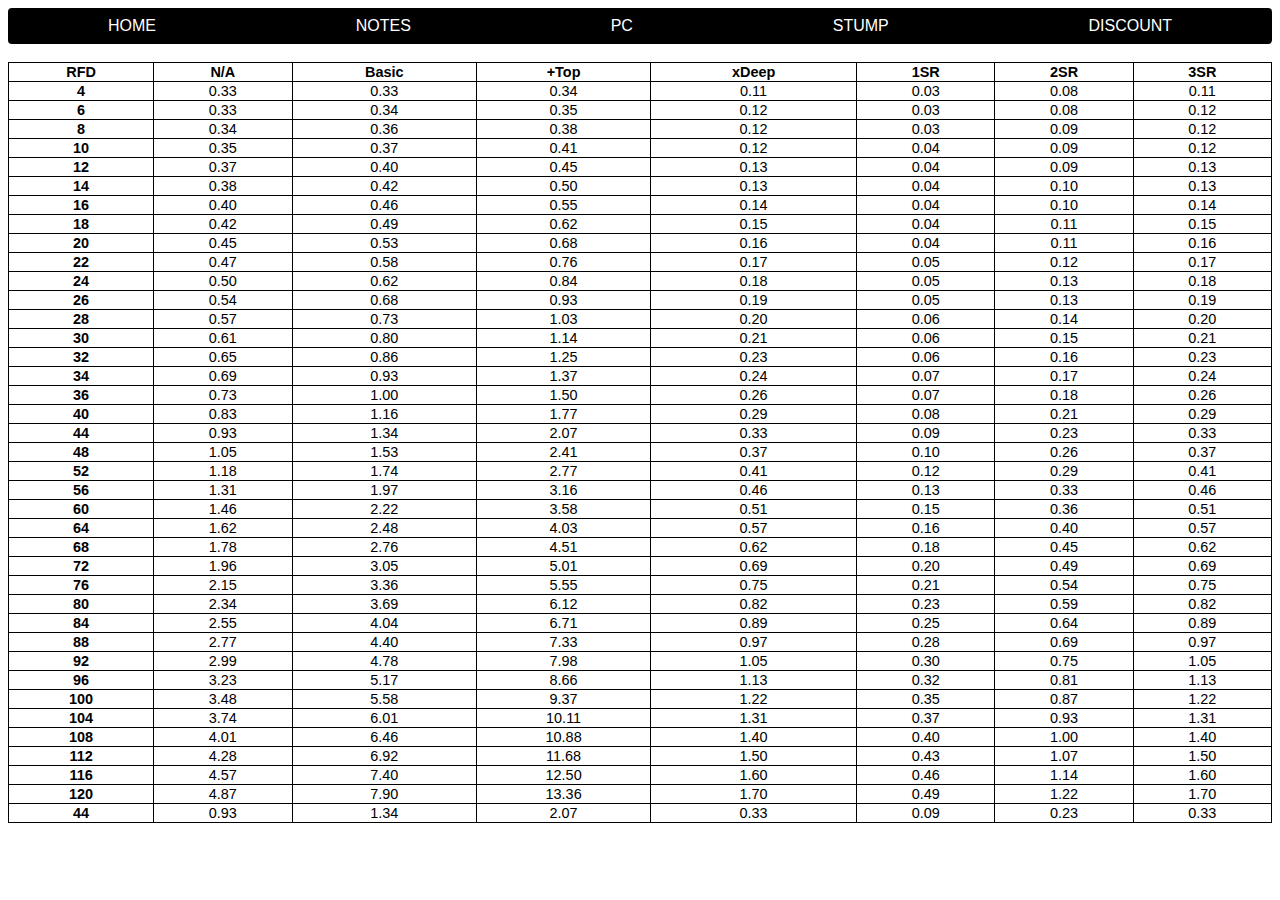
<file: pages/stump-pricing.html>
<!DOCTYPE html>
<html>
<head>
    <!--Required Meta Tags-->
    <meta charset="UTF-8">
    <meta name="viewport" content="width=device-width, initial-scale=1.0">
    <link rel="stylesheet" href="../css/sidePanel.css">
    <title>Template</title>
    <script src="../scripts/headerManager.js"></script>
</head>
<body>
    <main>
        <special-header></special-header>
        <br>
        <table class="stump-table">
            <thead>
                <tr>
                    <th class="stump-header na">RFD</th>
                    <th class="stump-header">N/A</th>
                    <th class="stump-header">Basic</th>
                    <th class="stump-header">+Top</th>
                    <th class="stump-header">xDeep</th>
                    <th class="stump-header">1SR</th>
                    <th class="stump-header">2SR</th>
                    <th class="stump-header">3SR</th>
                </tr>
            </thead>
            <tbody>
                <tr>
                    <td class="index-row">4</td>
                    <td class="stump">0.33</td>
                    <td class="stump">0.33</td>
                    <td class="stump">0.34</td>
                    <td class="stump">0.11</td>
                    <td class="stump">0.03</td>
                    <td class="stump">0.08</td>
                    <td class="stump">0.11</td>
                </tr>
                <tr>
                    <td class="index-row">6</td>
                    <td class="stump">0.33</td>
                    <td class="stump">0.34</td>
                    <td class="stump">0.35</td>
                    <td class="stump">0.12</td>
                    <td class="stump">0.03</td>
                    <td class="stump">0.08</td>
                    <td class="stump">0.12</td>
                </tr>
                <tr>
                    <td class="index-row">8</td>
                    <td class="stump">0.34</td>
                    <td class="stump">0.36</td>
                    <td class="stump">0.38</td>
                    <td class="stump">0.12</td>
                    <td class="stump">0.03</td>
                    <td class="stump">0.09</td>
                    <td class="stump">0.12</td>
                </tr>
                <tr>
                    <td class="index-row">10</td>
                    <td class="stump">0.35</td>
                    <td class="stump">0.37</td>
                    <td class="stump">0.41</td>
                    <td class="stump">0.12</td>
                    <td class="stump">0.04</td>
                    <td class="stump">0.09</td>
                    <td class="stump">0.12</td>
                </tr>
                <tr>
                    <td class="index-row">12</td>
                    <td class="stump">0.37</td>
                    <td class="stump">0.40</td>
                    <td class="stump">0.45</td>
                    <td class="stump">0.13</td>
                    <td class="stump">0.04</td>
                    <td class="stump">0.09</td>
                    <td class="stump">0.13</td>
                </tr>
                <tr>
                    <td class="index-row">14</td>
                    <td class="stump">0.38</td>
                    <td class="stump">0.42</td>
                    <td class="stump">0.50</td>
                    <td class="stump">0.13</td>
                    <td class="stump">0.04</td>
                    <td class="stump">0.10</td>
                    <td class="stump">0.13</td>
                </tr>
                <tr>
                    <td class="index-row">16</td>
                    <td class="stump">0.40</td>
                    <td class="stump">0.46</td>
                    <td class="stump">0.55</td>
                    <td class="stump">0.14</td>
                    <td class="stump">0.04</td>
                    <td class="stump">0.10</td>
                    <td class="stump">0.14</td>
                </tr>
                <tr>
                    <td class="index-row">18</td>
                    <td class="stump">0.42</td>
                    <td class="stump">0.49</td>
                    <td class="stump">0.62</td>
                    <td class="stump">0.15</td>
                    <td class="stump">0.04</td>
                    <td class="stump">0.11</td>
                    <td class="stump">0.15</td>
                </tr>
                <tr>
                    <td class="index-row">20</td>
                    <td class="stump">0.45</td>
                    <td class="stump">0.53</td>
                    <td class="stump">0.68</td>
                    <td class="stump">0.16</td>
                    <td class="stump">0.04</td>
                    <td class="stump">0.11</td>
                    <td class="stump">0.16</td>
                </tr>
                <tr>
                    <td class="index-row">22</td>
                    <td class="stump">0.47</td>
                    <td class="stump">0.58</td>
                    <td class="stump">0.76</td>
                    <td class="stump">0.17</td>
                    <td class="stump">0.05</td>
                    <td class="stump">0.12</td>
                    <td class="stump">0.17</td>
                </tr>
                <tr>
                    <td class="index-row">24</td>
                    <td class="stump">0.50</td>
                    <td class="stump">0.62</td>
                    <td class="stump">0.84</td>
                    <td class="stump">0.18</td>
                    <td class="stump">0.05</td>
                    <td class="stump">0.13</td>
                    <td class="stump">0.18</td>
                </tr>
                <tr>
                    <td class="index-row">26</td>
                    <td class="stump">0.54</td>
                    <td class="stump">0.68</td>
                    <td class="stump">0.93</td>
                    <td class="stump">0.19</td>
                    <td class="stump">0.05</td>
                    <td class="stump">0.13</td>
                    <td class="stump">0.19</td>
                </tr>
                <tr>
                    <td class="index-row">28</td>
                    <td class="stump">0.57</td>
                    <td class="stump">0.73</td>
                    <td class="stump">1.03</td>
                    <td class="stump">0.20</td>
                    <td class="stump">0.06</td>
                    <td class="stump">0.14</td>
                    <td class="stump">0.20</td>
                </tr>
                <tr>
                    <td class="index-row">30</td>
                    <td class="stump">0.61</td>
                    <td class="stump">0.80</td>
                    <td class="stump">1.14</td>
                    <td class="stump">0.21</td>
                    <td class="stump">0.06</td>
                    <td class="stump">0.15</td>
                    <td class="stump">0.21</td>
                </tr>
                <tr>
                    <td class="index-row">32</td>
                    <td class="stump">0.65</td>
                    <td class="stump">0.86</td>
                    <td class="stump">1.25</td>
                    <td class="stump">0.23</td>
                    <td class="stump">0.06</td>
                    <td class="stump">0.16</td>
                    <td class="stump">0.23</td>
                </tr>
                <tr>
                    <td class="index-row">34</td>
                    <td class="stump">0.69</td>
                    <td class="stump">0.93</td>
                    <td class="stump">1.37</td>
                    <td class="stump">0.24</td>
                    <td class="stump">0.07</td>
                    <td class="stump">0.17</td>
                    <td class="stump">0.24</td>
                </tr>
                <tr>
                    <td class="index-row">36</td>
                    <td class="stump">0.73</td>
                    <td class="stump">1.00</td>
                    <td class="stump">1.50</td>
                    <td class="stump">0.26</td>
                    <td class="stump">0.07</td>
                    <td class="stump">0.18</td>
                    <td class="stump">0.26</td>
                </tr>
                <tr>
                    <td class="index-row">40</td>
                    <td class="stump">0.83</td>
                    <td class="stump">1.16</td>
                    <td class="stump">1.77</td>
                    <td class="stump">0.29</td>
                    <td class="stump">0.08</td>
                    <td class="stump">0.21</td>
                    <td class="stump">0.29</td>
                </tr>
                <tr>
                    <td class="index-row">44</td>
                    <td class="stump">0.93</td>
                    <td class="stump">1.34</td>
                    <td class="stump">2.07</td>
                    <td class="stump">0.33</td>
                    <td class="stump">0.09</td>
                    <td class="stump">0.23</td>
                    <td class="stump">0.33</td>
                </tr>
                <tr>
                    <td class="index-row">48</td>
                    <td class="stump">1.05</td>
                    <td class="stump">1.53</td>
                    <td class="stump">2.41</td>
                    <td class="stump">0.37</td>
                    <td class="stump">0.10</td>
                    <td class="stump">0.26</td>
                    <td class="stump">0.37</td>
                </tr>
           
                <tr>
                    <td class="index-row">52</td>
                    <td class="stump">1.18</td>
                    <td class="stump">1.74</td>
                    <td class="stump">2.77</td>
                    <td class="stump">0.41</td>
                    <td class="stump">0.12</td>
                    <td class="stump">0.29</td>
                    <td class="stump">0.41</td>
                </tr>
                <tr>
                    <td class="index-row">56</td>
                    <td class="stump">1.31</td>
                    <td class="stump">1.97</td>
                    <td class="stump">3.16</td>
                    <td class="stump">0.46</td>
                    <td class="stump">0.13</td>
                    <td class="stump">0.33</td>
                    <td class="stump">0.46</td>
                </tr>
                <tr>
                    <td class="index-row">60</td>
                    <td class="stump">1.46</td>
                    <td class="stump">2.22</td>
                    <td class="stump">3.58</td>
                    <td class="stump">0.51</td>
                    <td class="stump">0.15</td>
                    <td class="stump">0.36</td>
                    <td class="stump">0.51</td>
                </tr>
                <tr>
                    <td class="index-row">64</td>
                    <td class="stump">1.62</td>
                    <td class="stump">2.48</td>
                    <td class="stump">4.03</td>
                    <td class="stump">0.57</td>
                    <td class="stump">0.16</td>
                    <td class="stump">0.40</td>
                    <td class="stump">0.57</td>
                </tr>
                <tr>
                    <td class="index-row">68</td>
                    <td class="stump">1.78</td>
                    <td class="stump">2.76</td>
                    <td class="stump">4.51</td>
                    <td class="stump">0.62</td>
                    <td class="stump">0.18</td>
                    <td class="stump">0.45</td>
                    <td class="stump">0.62</td>
                </tr>
                <tr>
                    <td class="index-row">72</td>
                    <td class="stump">1.96</td>
                    <td class="stump">3.05</td>
                    <td class="stump">5.01</td>
                    <td class="stump">0.69</td>
                    <td class="stump">0.20</td>
                    <td class="stump">0.49</td>
                    <td class="stump">0.69</td>
                </tr>
                <tr>
                    <td class="index-row">76</td>
                    <td class="stump">2.15</td>
                    <td class="stump">3.36</td>
                    <td class="stump">5.55</td>
                    <td class="stump">0.75</td>
                    <td class="stump">0.21</td>
                    <td class="stump">0.54</td>
                    <td class="stump">0.75</td>
                </tr>
                <tr>
                    <td class="index-row">80</td>
                    <td class="stump">2.34</td>
                    <td class="stump">3.69</td>
                    <td class="stump">6.12</td>
                    <td class="stump">0.82</td>
                    <td class="stump">0.23</td>
                    <td class="stump">0.59</td>
                    <td class="stump">0.82</td>
                </tr>
                <tr>
                    <td class="index-row">84</td>
                    <td class="stump">2.55</td>
                    <td class="stump">4.04</td>
                    <td class="stump">6.71</td>
                    <td class="stump">0.89</td>
                    <td class="stump">0.25</td>
                    <td class="stump">0.64</td>
                    <td class="stump">0.89</td>
                </tr>
                <tr>
                    <td class="index-row">88</td>
                    <td class="stump">2.77</td>
                    <td class="stump">4.40</td>
                    <td class="stump">7.33</td>
                    <td class="stump">0.97</td>
                    <td class="stump">0.28</td>
                    <td class="stump">0.69</td>
                    <td class="stump">0.97</td>
                </tr>
                <tr>
                    <td class="index-row">92</td>
                    <td class="stump">2.99</td>
                    <td class="stump">4.78</td>
                    <td class="stump">7.98</td>
                    <td class="stump">1.05</td>
                    <td class="stump">0.30</td>
                    <td class="stump">0.75</td>
                    <td class="stump">1.05</td>
                </tr>
                <tr>
                    <td class="index-row">96</td>
                    <td class="stump">3.23</td>
                    <td class="stump">5.17</td>
                    <td class="stump">8.66</td>
                    <td class="stump">1.13</td>
                    <td class="stump">0.32</td>
                    <td class="stump">0.81</td>
                    <td class="stump">1.13</td>
                </tr>
                <tr>
                    <td class="index-row">100</td>
                    <td class="stump">3.48</td>
                    <td class="stump">5.58</td>
                    <td class="stump">9.37</td>
                    <td class="stump">1.22</td>
                    <td class="stump">0.35</td>
                    <td class="stump">0.87</td>
                    <td class="stump">1.22</td>
                </tr>
                <tr>
                    <td class="index-row">104</td>
                    <td class="stump">3.74</td>
                    <td class="stump">6.01</td>
                    <td class="stump">10.11</td>
                    <td class="stump">1.31</td>
                    <td class="stump">0.37</td>
                    <td class="stump">0.93</td>
                    <td class="stump">1.31</td>
                </tr>
                <tr>
                    <td class="index-row">108</td>
                    <td class="stump">4.01</td>
                    <td class="stump">6.46</td>
                    <td class="stump">10.88</td>
                    <td class="stump">1.40</td>
                    <td class="stump">0.40</td>
                    <td class="stump">1.00</td>
                    <td class="stump">1.40</td>
                </tr>
                <tr>
                    <td class="index-row">112</td>
                    <td class="stump">4.28</td>
                    <td class="stump">6.92</td>
                    <td class="stump">11.68</td>
                    <td class="stump">1.50</td>
                    <td class="stump">0.43</td>
                    <td class="stump">1.07</td>
                    <td class="stump">1.50</td>
                </tr>
                <tr>
                    <td class="index-row">116</td>
                    <td class="stump">4.57</td>
                    <td class="stump">7.40</td>
                    <td class="stump">12.50</td>
                    <td class="stump">1.60</td>
                    <td class="stump">0.46</td>
                    <td class="stump">1.14</td>
                    <td class="stump">1.60</td>
                </tr>
                <tr>
                    <td class="index-row">120</td>
                    <td class="stump">4.87</td>
                    <td class="stump">7.90</td>
                    <td class="stump">13.36</td>
                    <td class="stump">1.70</td>
                    <td class="stump">0.49</td>
                    <td class="stump">1.22</td>
                    <td class="stump">1.70</td>
                </tr>
                <tr>
                    <td class="index-row">44</td>
                    <td class="stump">0.93</td>
                    <td class="stump">1.34</td>
                    <td class="stump">2.07</td>
                    <td class="stump">0.33</td>
                    <td class="stump">0.09</td>
                    <td class="stump">0.23</td>
                    <td class="stump">0.33</td>
                </tr>
            </tbody>
        </table>

    </main>
    
    <script src="../scripts/sidepanel.js"></script>
    <script src="../scripts/background.js"></script>
    <script src="../scripts/content.js"></script>
</body>
</html>
</file>
<file: css/sidePanel.css>
body{
    font-family: Arial, Helvetica, sans-serif;

}

/* width */
::-webkit-scrollbar {
    width: 0;
}

.nav-container{
    display: flex;
    background:black;
    border-radius: 4px;
    height: 4vh;
    justify-content: space-between;
    width: 100%;
}

.nav-linkBox {
    display: flex;
    flex-direction: row;
    background: black;
    border-radius: 10px;
    color: white;
    align-items: center;
    justify-content: center;
    text-decoration: none;
    margin: auto;
    font-size: 100%;
}

.nav-linkBox:hover {
    color: #ea8e00;
    font-weight: 600;
    
    
}

.nav-linkBox-text:hover{
    transform: scale(110%);
}

.nav-linkBox:active{
    transform: translateY(1px);
    background: rgb(105, 1, 105);
}


/* Table Content */
table{
    margin-left: auto;
    margin-right: auto;
    width: 95%;
    overflow: hidden;
    cursor: none;
}

table, th, td{
    border: 1px solid;
    border-collapse: collapse;
    font-size: 0.95em;
}

td, th{
    position: relative;
    text-align: center;
}

.index-row{
    font-weight: bold;
}

.table-notes{
    display: block;
    margin-left: 2.5%;
}

.subtitle{
    display: block;
    text-align: center;
    font-weight: bold;
    margin-top: 6px;
    margin-bottom: 6px;
}

.item, .low{
    text-align: right;
}

.high{
    text-align: left;
}

.percent{
    text-align: center;
}

tr:hover {
    background-color: #B0CB39;
}

td:hover {
    background-color: #EA8E00;
    font-weight: bold;
 
}

td:hover::before{
    background: #B0CB39;
    text-align: center;

}

td:hover::after {
    background-color: #B0CB39;
    content: '';
    height: 10000px;
    left: 0;
    position: absolute;
    top: -5000px;
    width: 100%;
    z-index: -1;
}


/* Notes items */
.note-body{
    display: block;
    margin-left: 2.5%;

}

/* Expandable Section */
.wrapper {
    width: calc(100%-10px);
    padding-right: 10px;

}

textarea {
    width: 100%;
}

.expandable{
    width: calc(100%-10px);
    margin: 6px 0;
    font-size: 16px;
}

.expandable--open .expandable__content-wrapper{
    grid-template-rows: 1fr;
}

.expandable--open .expandable__content{
    padding-top: 12px;
    padding-bottom: 12px;
}

.expandable--open .expandable__title-bar {
    border-radius: 6px 6px 0 0;
}

.expandable__title-bar{
    display: flex;
    align-items: center;
    justify-content: space-between;
    padding: 6px;
    user-select: none;
    background-color: #183c44;
    color: white;
    border-radius: 6px 6px 6px 6px;
    transition: border-radius 0.3s ease-out;
    
    cursor: pointer;
}

.expandable__title{
    font-weight: bold;
}

.expandable__content{
    line-height: 1.4;
    font-size: 0.85em;
    min-width: 300px;
    border: 1px solid lightgrey;
    border-top: none;
    border-radius: 0 0 6px 6px;
    overflow: hidden;
    padding-top: 0;
    transition: padding-top 0.3s ease-out
}

.expandable__content-wrapper{
    display: grid;
    grid-template-rows: 0fr;
    transition: grid-template-rows 0.3s ease-out;
}

.expandable--open .chev-expander{
    content: url(../icons/chevron-contract.svg);
}

.chev-expander{
    content: url(../icons/chevron-expand.svg)
}

.stump-table{
    text-align: center;
    margin-left: auto;
    margin-right: auto;
    width: 100%;
    border: 1px solid;
    
}

/* PC Table */
.pc-table {
    width: 100%;
    overflow: hidden;
}

.demo{
    background-color: white;
}

.box-wrapper, .about{
    display: grid;
    grid-template-rows: auto;
    width: auto;
    border: 1px solid;
    margin-top: 10px;
    background-color:dar;

}

.home-button-wrapper{
    height: auto;
    min-height: 75px;
    border: 1px solid lightgray;
    padding: 4px;
    display: grid;
    grid-template-rows: auto;
    grid-template-columns: 1fr 1fr;
    
}

#box1{
    grid-template-columns: none;
}

.home-button{
    margin: 4px;
    border: 1px solid black;
    background-color: #ea8e00;
    color: white;
    font-weight: bold;
    border-radius: 4px;
    padding: 2px;
}

.home-button:hover{
    background-color: #f8b367;
    box-shadow: 0px 0px 10px 2px #f8b367;
    
}

.home-button:active{
    transform: translateY(1px);
}

.section-header-wrapper{
    background-color: #183c44;
    display: flex;
    justify-content: space-around;
    color: white
}

.section-header{
    font-size: large;
    padding-top: 2px;
    padding-bottom: 2px;
}

#about-text{
    font-size: small;
    text-indent: 5px;
    color: black;
    margin: 5px 0px 5px 10px; 
    
}
</file>
